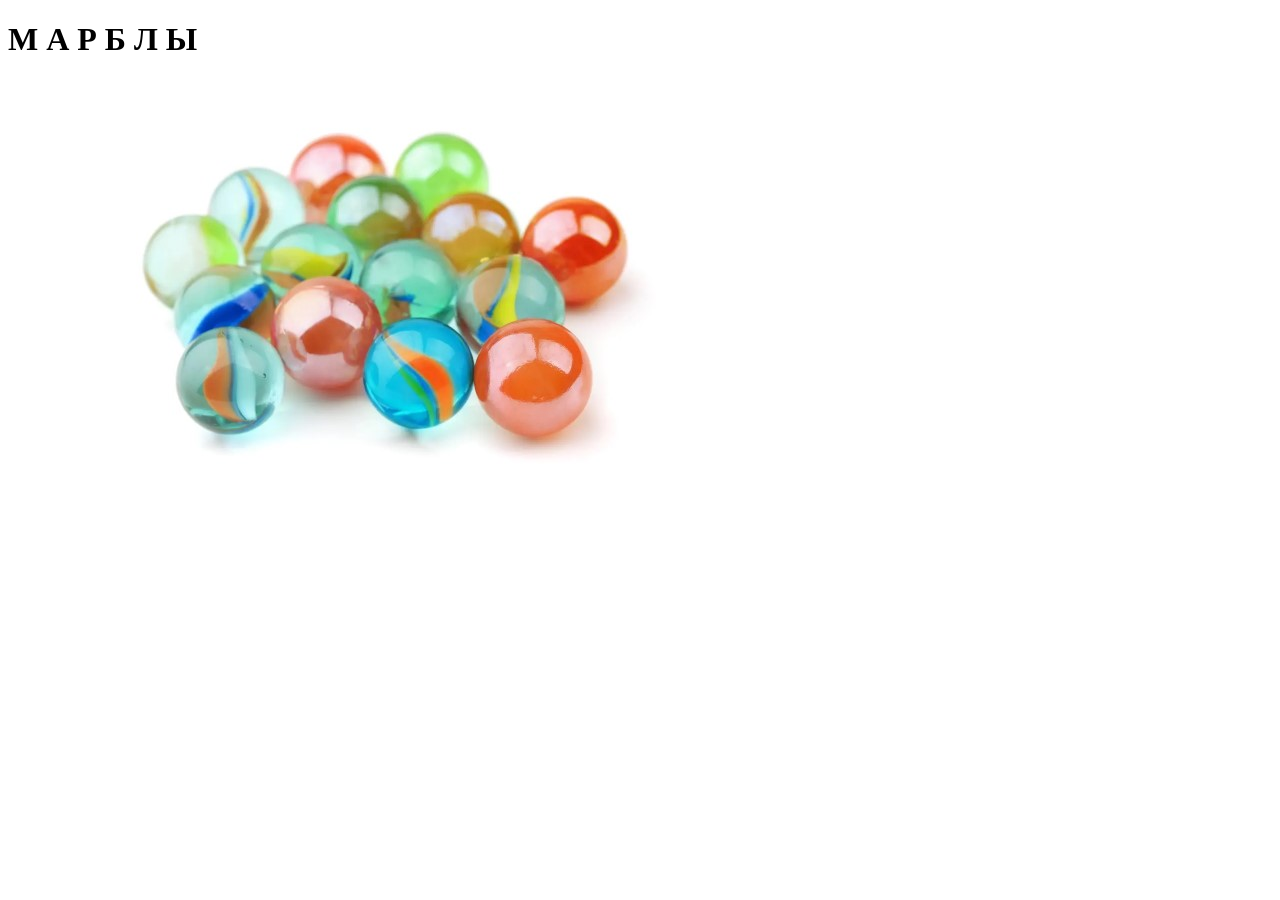
<file: index.html>
<!DOCTYPE html>
<html lang="ru">
<head>
  <meta charset="UTF-8">
  <meta name="viewport" content="width=device-width, initial-scale=1.0">
  <title>Игра "Марблы"</title>

  <script src="marbles.js" defer></script>
</head>
<body>
  <h1>М А Р Б Л Ы</h1>
  <img src="image/Title_img.jpg" alt="Color marbles">
</body>
</html>
</file>
